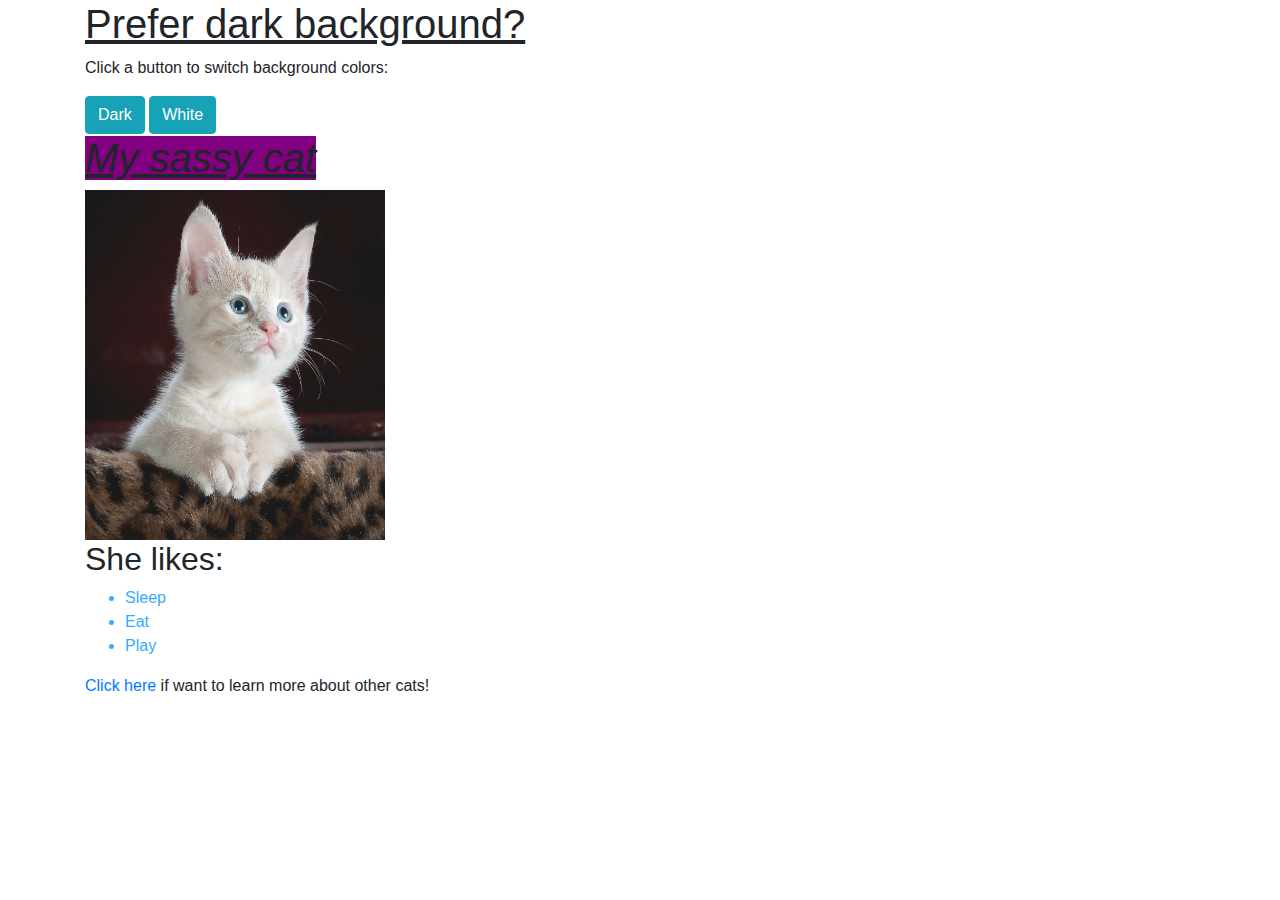
<file: index.html>
<!DOCTYPE html>
<html>
  <head>
    <link href="css/bootstrap.css" rel="stylesheet" type="text/css">
    <link href="css/styles.css" rel="stylesheet" type="text/css">
    <script src="js/jquery-3.3.1.js"></script>
    <script src="js/scripts.js"></script>
    <title>My sassy cat</title>
  </head>
  <body>
    <div class="container">
      <h1>Prefer dark background?</h1>
      <p>Click a button to switch background colors:</p>

      <button class="btn btn-info" id="blue">Dark</button>
      <button class="btn btn-info" id="white">White</button>


    <h1><em>My sassy cat</em></h1>
    <img src="img/cat.jpg" width="300" height="350" alt="picture of cute kitty">
    <h2>She likes:</h2>
    <ul>
      <li>Sleep</li>
      <li>Eat</li>
      <li>Play</li>
    </ul>

    <p><a href="https://en.wikipedia.org/wiki/Cat">Click here</a> if want to learn more about other cats!</p>
    </div>
  </body>
</html>
</file>
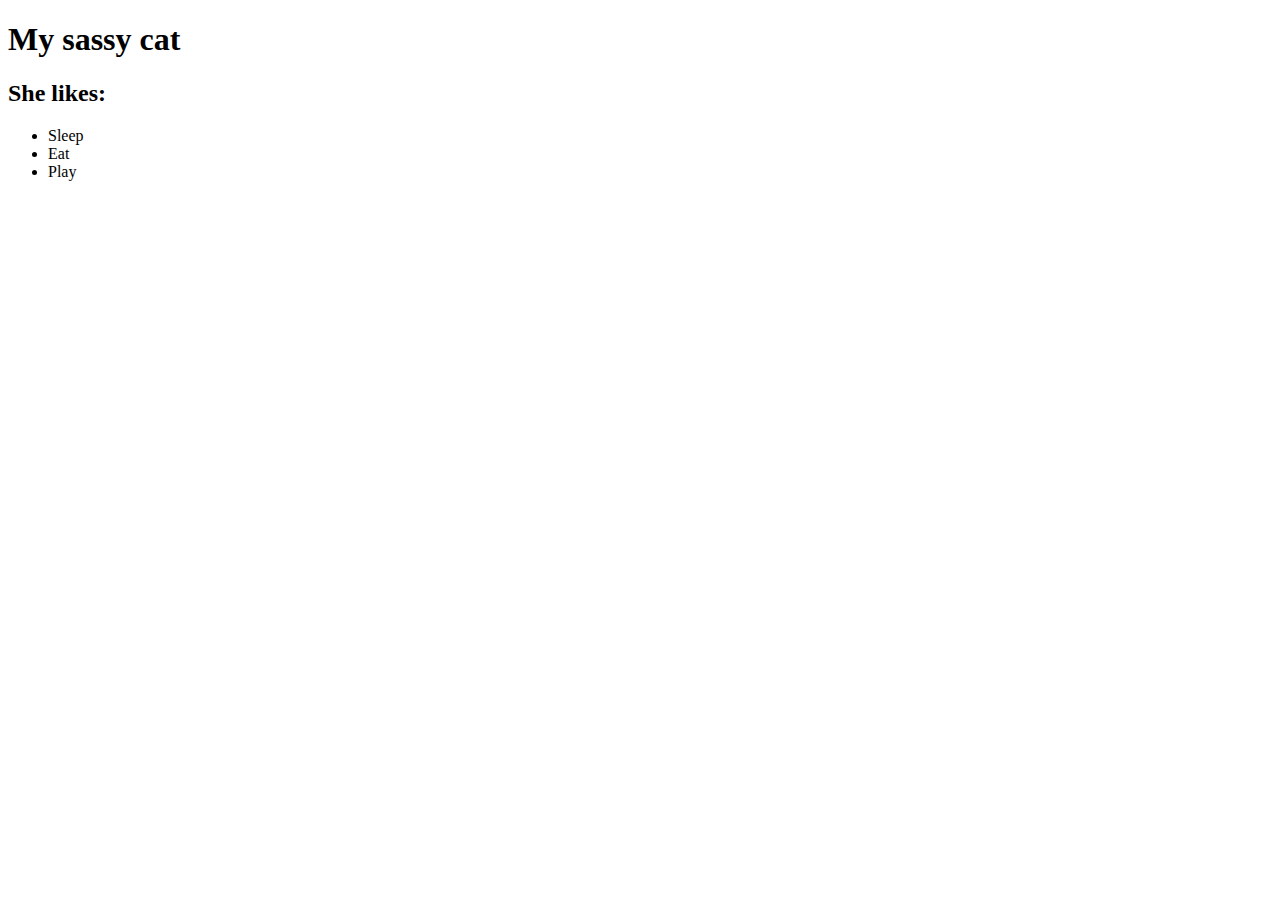
<file: cat-homepage.html>
<!DOCTYPE html>
<html>
  <head>
    <title>My sassy cat</title>
  </head>
  <body>

    <h1>My sassy cat</h1>

    <h2>She likes:</h2>
    <ul>
      <li>Sleep</li>
      <li>Eat</li>
      <li>Play</li>
    </ul>

  <li></li>  

  </body>
</html>
</file>
<file: css/styles.css>
h1{
  text-decoration: underline;
}

ul {
  font-family: arial;
  color: #33ABFF;
}

em {
  background-color: purple;
}

img {
  opacity: 0.9;
}

.dark-background {
  background-color: black;
  color: white;
}
</file>
